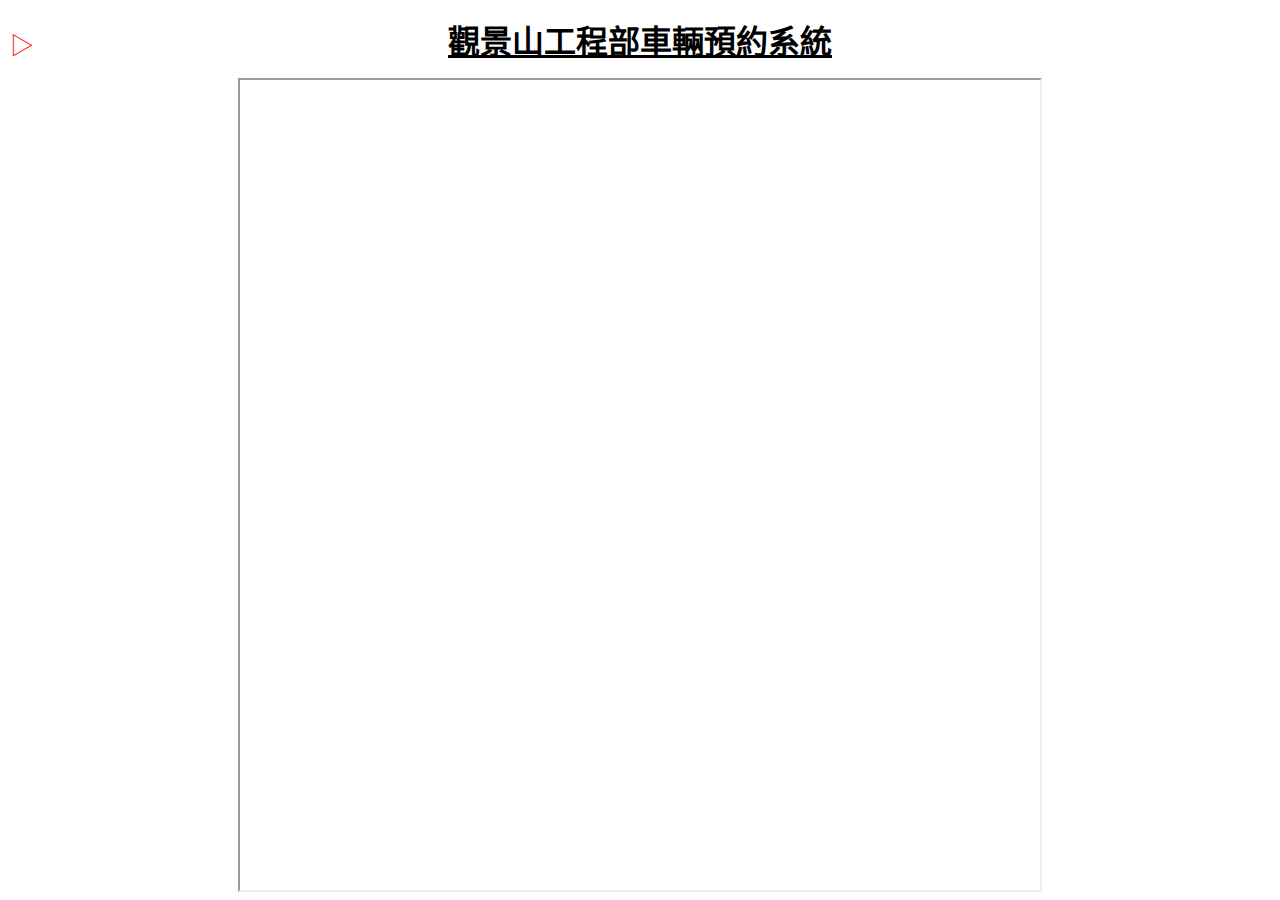
<file: apply.html>
<!DOCTYPE html>
<html lang="zh-TW">

<head>
    <meta charset="UTF-8">
    <meta name="viewport" content="width=device-width, initial-scale=1.0">
    <title>申請預約</title>
    <style>
        body {
            font-family: 'Noto Sans Traditional Chinese', sans-serif;
            text-align: center;
            font-size: 16px;
            margin: 0;
            position: relative;
        }

        h1 {
            font-size: 2em;
            font-weight: bold;
            text-decoration: underline;
            margin: 0.5em 0;
        }
        /* ver.20250318.01 */
        /* 设定页样式 */
        #settings-toggle {
            position: absolute;
            top: 10px;
            left: 10px;
            font-size: 24px;
            cursor: pointer;
            z-index: 2;
            color: red;
        }

        #settings-page {
            position: fixed;
            top: 0;
            left: -300px;
            width: 300px;
            height: 100%;
            background-color: #f4f4f4;
            transition: left 0.3s ease;
            z-index: 1;
            padding-top: 50px;
        }

        #settings-page.show {
            left: 0;
        }

        #settings-page button {
            display: block;
            width: 80%;
            margin: 10px auto;
            /* 修改按鈕文字大小属性 */
            font-size: 18px;   
      }

        /* 分隔线样式 */
        #settings-page .separator {
            border-top: 1px solid #ccc;
            margin: 20px 0;
        }

        /* 媒体查询，当屏幕宽度小于 600px 时调整样式 */
        @media (max-width: 600px) {
            h1 {
                font-size: 0em;
            }
        }

        iframe {
            margin: 0 auto;
            height: 90vh;
            min-height: 750px;
            width: 95%;
            max-width: 800px;
            display: block;
        }

        @media (max-width: 600px) {
            iframe {
                width: 100%;
                margin: 0;
            }
            h1 {
                font-size: 0em;
            }
        }
    </style>
</head>

<body>
    <span id="settings-toggle">▷</span>
    <div id="settings-page">
        <button onclick="window.location.href='https://timl-ec.github.io/vehiclebooking/index.html'">系統主頁</button>
        <button onclick="window.location.href='https://timl-ec.github.io/vehiclebooking/cancel.html'">取消預約</button>
        <button onclick="window.location.href='https://timl-ec.github.io/vehiclebooking/status.html'">預約狀態</button>
        <div class="separator"></div>
    </div>
    <h1>觀景山工程部車輛預約系統</h1>
    <iframe src="https://docs.google.com/forms/d/e/1FAIpQLSdof0atBh4Gm8tYX_Eb-SohzV6DmLvoANe4yRZhGiAvvtdbag/viewform?embedded=true"
        width="440" height="100%" frameborder="1" marginheight="0" marginwidth="0">正在载入…</iframe>

    <script>
        // 设定页显示与隐藏逻辑
        const settingsToggle = document.getElementById('settings-toggle');
        const settingsPage = document.getElementById('settings-page');

        settingsToggle.addEventListener('click', function () {
            settingsPage.classList.toggle('show');
            if (settingsPage.classList.contains('show')) {
                settingsToggle.textContent = '◁';
            } else {
                settingsToggle.textContent = '▷';
            }
        });

        // 为设定页的其他按钮添加点击事件监听器
        const settingsPageButtons = document.querySelectorAll('#settings-page button');
        settingsPageButtons.forEach(button => {
            button.addEventListener('click', function () {
                settingsPage.classList.remove('show');
                settingsToggle.textContent = '▷';
            });
        });
    </script>
</body>

</html>
</file>
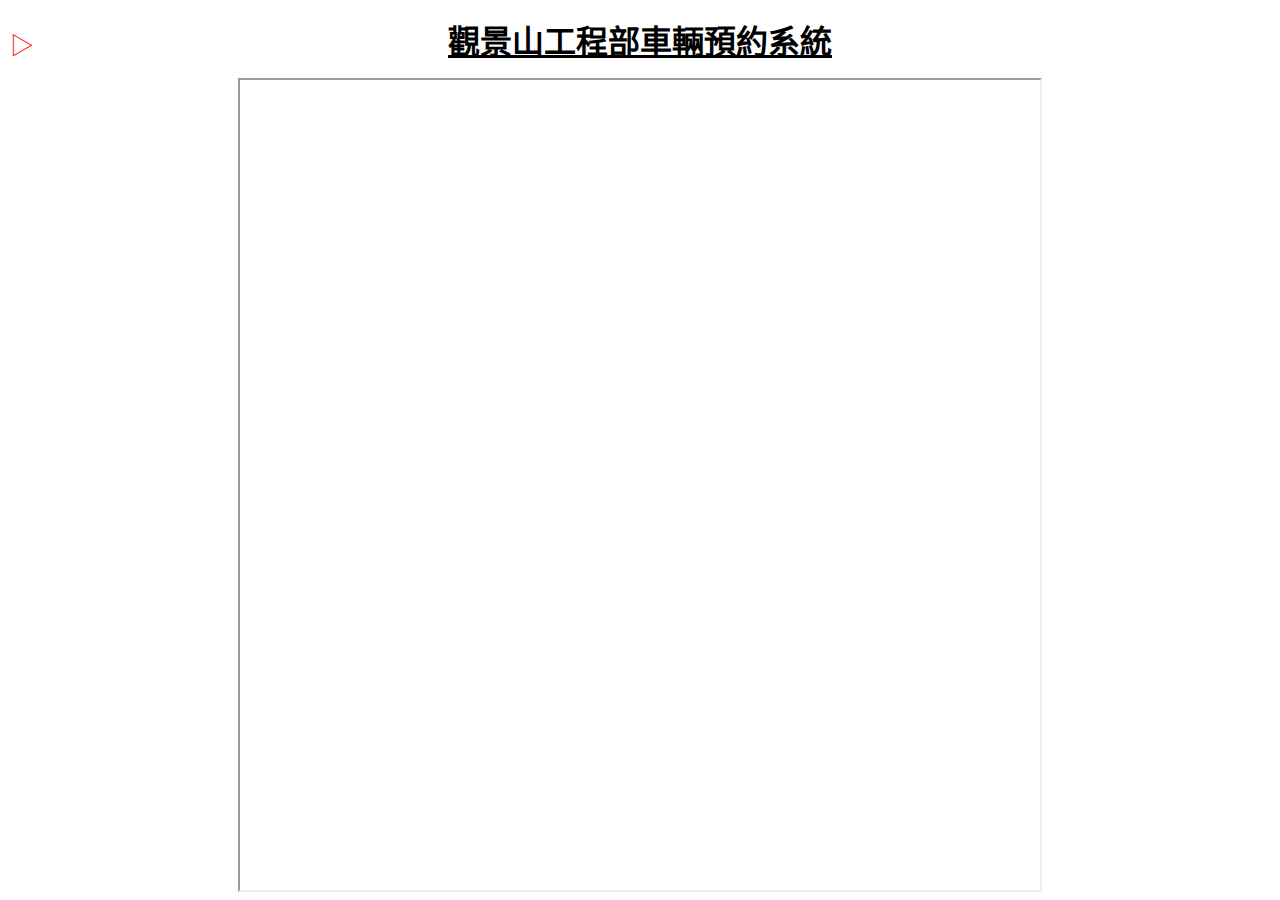
<file: cancel.html>
<!DOCTYPE html>
<html lang="zh-TW">

<head>
    <meta charset="UTF-8">
    <meta name="viewport" content="width=device-width, initial-scale=1.0">
    <title>取消預約</title>
    <style>
        body {
            font-family: 'Noto Sans Traditional Chinese', sans-serif;
            text-align: center;
            font-size: 16px;
            margin: 0;
            position: relative;
        }

        h1 {
            font-size: 2em;
            font-weight: bold;
            text-decoration: underline;
            margin: 0.5em 0;
        }
        /* ver.20250318.01 */
        /* 设定页样式 */
        #settings-toggle {
            position: absolute;
            top: 10px;
            left: 10px;
            font-size: 24px;
            cursor: pointer;
            z-index: 2;
            color: red;
        }

        #settings-page {
            position: fixed;
            top: 0;
            left: -300px;
            width: 300px;
            height: 100%;
            background-color: #f4f4f4;
            transition: left 0.3s ease;
            z-index: 1;
            padding-top: 50px;
        }

        #settings-page.show {
            left: 0;
        }

        #settings-page button {
            display: block;
            width: 80%;
            margin: 10px auto;
            /* 修改按鈕文字大小属性 */
            font-size: 18px;  
        }

        /* 分隔线样式 */
        #settings-page .separator {
            border-top: 1px solid #ccc;
            margin: 20px 0;
        }

        /* 媒体查询，当屏幕宽度小于 600px 时调整样式 */
        @media (max-width: 600px) {
            h1 {
                font-size: 0em;
            }
        }

        iframe {
            margin: 0 auto;
            height: 90vh;
            min-height: 750px;
            width: 95%;
            max-width: 800px;
            display: block;
        }

        @media (max-width: 600px) {
            iframe {
                width: 100%;
                margin: 0;
            }
            h1 {
                font-size: 0em;
            }
        }
  
  </style>
</head>

<body>
    <span id="settings-toggle">▷</span>
    <div id="settings-page">
        <button onclick="window.location.href='https://timl-ec.github.io/vehiclebooking/index.html'">系統主頁</button>
        <button onclick="window.location.href='https://timl-ec.github.io/vehiclebooking/apply.html'">申請預約</button>
        <button onclick="window.location.href='https://timl-ec.github.io/vehiclebooking/status.html'">預約狀態</button>
        <div class="separator"></div>
    </div>
    <h1>觀景山工程部車輛預約系統</h1>
    <iframe src="https://docs.google.com/forms/d/e/1FAIpQLSdsfH6SQ21YoKHYt7_Cj2_hQQk0luRSBo6MQ2AcCe9L_FUmGg/viewform?embedded=true"
        width="440" height="100%" frameborder="1" marginheight="0" marginwidth="0">正在载入…</iframe>

    <script>
        // 设定页显示与隐藏逻辑
        const settingsToggle = document.getElementById('settings-toggle');
        const settingsPage = document.getElementById('settings-page');

        settingsToggle.addEventListener('click', function () {
            settingsPage.classList.toggle('show');
            if (settingsPage.classList.contains('show')) {
                settingsToggle.textContent = '◁';
            } else {
                settingsToggle.textContent = '▷';
            }
        });

        // 为设定页的其他按钮添加点击事件监听器
        const settingsPageButtons = document.querySelectorAll('#settings-page button');
        settingsPageButtons.forEach(button => {
            button.addEventListener('click', function () {
                settingsPage.classList.remove('show');
                settingsToggle.textContent = '▷';
            });
        });
    </script>
</body>

</html>
</file>
